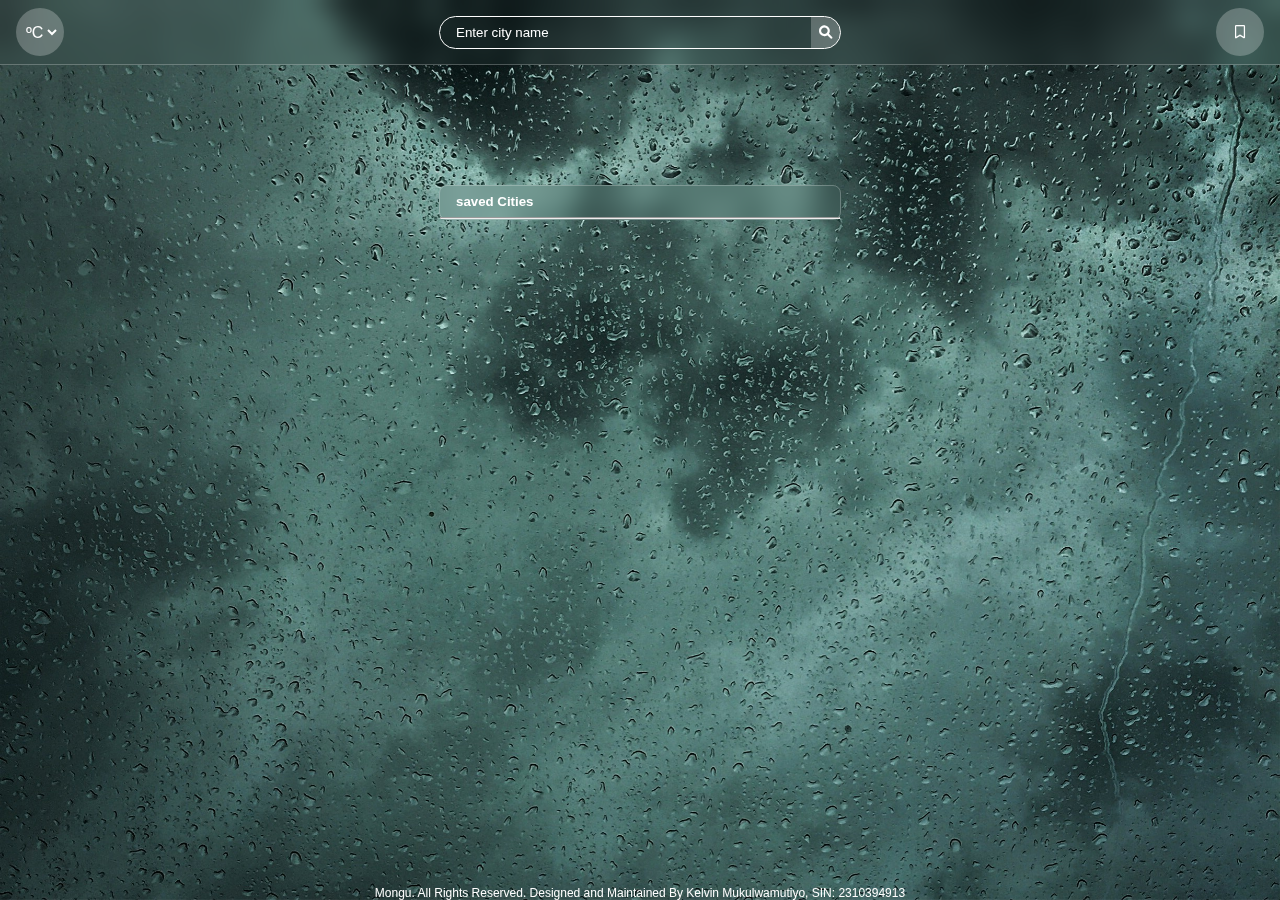
<file: index.html>
<!DOCTYPE html>
<html lang="en">

<head>
    <meta charset="UTF-8">
    <meta name="viewport" content="width=device-width, initial-scale=1.0">
    <link href="https://cdnjs.cloudflare.com/ajax/libs/font-awesome/6.0.0-beta3/css/all.min.css" rel="stylesheet">
    <link rel="stylesheet" href="/styles.css">
    <title>weather app</title>




</head>

<body>
    <img id="background" src="/assets/img/RAIN.jpg" alt="">
    <header>
        <button class="icon-button">
            <select id="unitSelect" style="background-color: transparent;outline: none; border: none;color: white;">
                <option value="metric">ºC</option>
                <option value="imperial">ºF</option>
            </select>

        </button>
        <div class="searchbox">
            <input type="text" id="cityInput" placeholder="Enter city name" autocomplete="off" />
            <button id="searchButton" class="search-button"> <i class="fas fa-search"></i></button>
        </div>

        <button id="saveCityButton" class="icon-button"> <i class="far fa-bookmark"></i></button>

    </header>
    <main>
        <div id="savedCities">
            <h5 style="padding-inline: 16px;padding-block: 8px;">
                saved Cities
            </h5>
            <hr>
            <ul id="list-saved-cities" class="list-saved-cities">
            </ul>
        </div>
    </main>
    <footer>
        <div alignn="middle">
            <span class="copyright">Mongu. All Rights Reserved. Designed and Maintained By Kelvin Mukulwamutiyo, SIN:
                2310394913</span>
        </div>
    </footer>
</body>
<script>
    const apiKey = '4827da2ee110c826d36b22650d3bd231';
    const apiUrl = 'https://api.openweathermap.org/data/2.5/weather';
    // Add event listener for the 'keydown' event
    document.getElementById('cityInput').addEventListener('keydown', function (event) {
        // Check if the 'Enter' key (key code 13) is pressed
        if (event.key === 'Enter') {
            fetchWeatherData(city);
        }
    });

    document.getElementById('searchButton').addEventListener('click', function () {
        const city = document.getElementById('cityInput').value;
        if (city.trim() === '') {
            alert('Please enter a city name.');
            return;
        }
        fetchWeatherData(city);
    });


    function fetchWeatherData(city, unit = 'metric', language = 'en') {
        const requestUrl = `${apiUrl}?q=${encodeURIComponent(city)}&units=${unit}&lang=${language}&appid=${apiKey}`;

        fetch(requestUrl)
            .then(response => {
                if (!response.ok) {
                    throw new Error(`City not found: ${response.statusText}`);
                }
                return response.json();
            })
            .then(data => {
                localStorage.setItem('weatherData', JSON.stringify(data));
                localStorage.setItem('weatherapi', requestUrl);
                window.location.href = 'city.html';
            })
            .catch(error => {
                alert(`Error: ${error.message}`);
            });
    }


    document.getElementById('saveCityButton').addEventListener('click', function () {
        const city = document.getElementById('cityInput').value;
        if (city.trim() !== '') {
            saveCity(city);
        }
    });

    function saveCity(city) {
        let savedCities = JSON.parse(localStorage.getItem('savedCities')) || [];
        if (!savedCities.includes(city)) {
            savedCities.push(city);
            localStorage.setItem('savedCities', JSON.stringify(savedCities));
            displaySavedCities();
        }
    }

    function displaySavedCities() {
        const savedCities = JSON.parse(localStorage.getItem('savedCities')) || [];
        const savedCitiesDiv = document.getElementById('list-saved-cities');
        savedCitiesDiv.innerHTML = ""
        savedCities.forEach(city => {
            const cityElement = document.createElement('li');
            cityElement.className = "item-saved-city";

            cityElement.innerHTML = `
                <i class="fas fa-bookmark"></i>
                <span>${city}</span>    
            `;

            cityElement.addEventListener('click', function () {
                fetchWeatherData(city);
            });

            savedCitiesDiv.appendChild(cityElement);
        });
    }


    window.onload = function () {
        displaySavedCities();
    };
</script>

</html>
</file>
<file: styles.css>
* {
    margin: 0;
}

body {
    margin: 0;
    width: 100%;
    height: 100dvh;
    display: flex;

    color: white;
    font-family: 'Aptos', sans-serif;

}

.parent {
    display: flex;
    columns: 2;
    width: 100%;

    margin: auto;
    aspect-ratio: 16/9;
    margin: auto;
    max-width: 1200px;



}

@media (mini-width:768px) {
    .parent {
        max-width: 768px;
        min-width: 768px;
    }
}

.side {
    width: 100%;
    height: 100%;
    display: flex;
    flex-direction: column;

    padding: 24px;



}

#background {
    width: 100%;
    height: 100%;
    object-fit: cover;
    position: fixed;
    top: 0;
    left: 0;
    right: 0;
    bottom: 0;
    z-index: -1;

}

h3 {
    font-size: 95px;
}

h4 {
    font-size: 75px;
}

.conditions {
    font-size: 35px;
}

.text-12 {
    font: size 12px;

}

.item-forcast-hourly {
    display: flex;
    align-items: center;
    flex-direction: column;
    justify-content: space-between;
    text-align: center;
}

.item-forcast-hourly img {
    height: 48px;
    width: 48px;
    object-fit: cover;
    margin-inline: auto;

}

.item-forcast-day {
    display: flex;
    align-items: center;
    justify-content: space-between;
    margin-top: 8px;
}

.item-forcast-day img {
    height: 48px;
    width: 48px;
    object-fit: cover;

}

.item-forcast-day * {
    width: 100%;
    margin-inline: 8px;
    display: flex;
    align-items: center;
    justify-content: space-between;

}

* {
    margin: 0;
}

body {
    margin: 0;
    width: 100%;
    height: 100dvh;
    display: flex;
    flex-direction: column;
    color: white;
    font-family: 'Aptos', sans-serif;
    box-sizing: border-box;

}

#background {
    width: 100%;
    height: 100%;
    object-fit: cover;
    position: fixed;
    top: 0;
    left: 0;
    right: 0;
    bottom: 0;
    z-index: -1;


}



header {
    position: sticky;
    top: 0;
    left: 0;
    right: 0;

    display: flex;
    justify-content: space-between;
    align-items: center;
    padding-inline: 16px;

    backdrop-filter: blur(12px);
    padding-block: 8px;
    border-bottom: rgba(255, 255, 255, 0.242) 1px solid;


}

.searchbox {
    border-radius: 999px;
    display: flex;
    align-items: center;
    border: 1px solid;
    overflow: hidden;
    width: 400px;
    color: white;



}

input::placeholder {
    color: white;
    /* Change to your desired color */
}

/* Remove background on focus */
input:focus {
    background-color: transparent !important;
    /* Remove background */
    outline: none;
    /* Optional: remove default outline */
}

/* Remove background on hover (optional) */
input:hover {
    background-color: transparent !important;
}

/* Remove background color when autofill is triggered (WebKit-based browsers) */
input:-webkit-autofill {
    background-color: transparent !important;
    box-shadow: 0 0 0 30px transparent inset !important;
    /* Remove shadow */
    -webkit-text-fill-color: #000 !important;
    /* Set the text color */
}

/* Optionally, reset any changes when input gets focus */
input:-webkit-autofill:focus {
    background-color: transparent !important;
    box-shadow: 0 0 0 30px transparent inset !important;
    -webkit-text-fill-color: #000 !important;
}




#cityInput {
    display: flex;
    background-color: transparent;
    width: 100%;
    min-height: 18px;
    border: none;
    color: white;
    padding-inline: 16px;
    outline: none;
}

.icon-button {
    height: 48px;
    width: 48px;
    text-align: center;
    background-color: rgba(255, 255, 255, 0.242);
    border: none;
    color: white;
    border-radius: 999px;
    cursor: pointer;

}

.search-button {

    aspect-ratio: 1/1;
    text-align: center;
    background-color: transparent;
    border: none;
    color: white;

    padding: 8px;
    background-color: rgba(255, 255, 255, 0.242);
    cursor: pointer;

}

select {
    font-size: 16px;
    color: #333;
    /* Color for selected option */
    background-color: #f0f0f0;
    /* Background color of the select */
    cursor: pointer;
}

/* Styling for the dropdown options */
select option {
    color: #555;
    /* Color for unselected options */
    background-color: #ffffff;
    /* Background color for options */
}

/* Optional: Change background color of selected option */
select:focus {
    outline: none;
    background-color: #e0e0e0;
}

main {
    width: 100%;
    height: 100%;
    display: flex;
    flex-direction: column;

}

#savedCities {
    margin-inline: auto;
    backdrop-filter: blur(12px);
    border: rgba(255, 255, 255, 0.242) 1px solid;
    border-radius: 8px;
    width: 400px;
    margin-top: 120px;
}

.list-saved-cities {
    list-style: none;
    gap: 8px;
    display: flex;
    flex-direction: column;
    padding: 0;

}

.item-saved-city {
    padding-inline: 16px;
    padding-block: 8px;
    display: flex;
    align-items: center;
    gap: 8px;
    font-size: 16px;
    cursor: pointer;

}

.item-saved-city:hover {
    transition: all 300ms;
    background-color: rgba(255, 255, 255, 0.242);

}

footer {
    margin-top: 20px;
    font-size: 12px;
    margin-inline: auto;
}

footer ul {
    list-style-type: none;
    /* Remove bullet points */
    padding: 0;
    /* Remove padding */
}

footer ul li {
    display: inline;
    /* Display links in a single line */
    margin: 0 10px;
    /* Space between links */
}

footer div {
    margin-top: 10px;
    /* Space above footer text */
}
</file>
